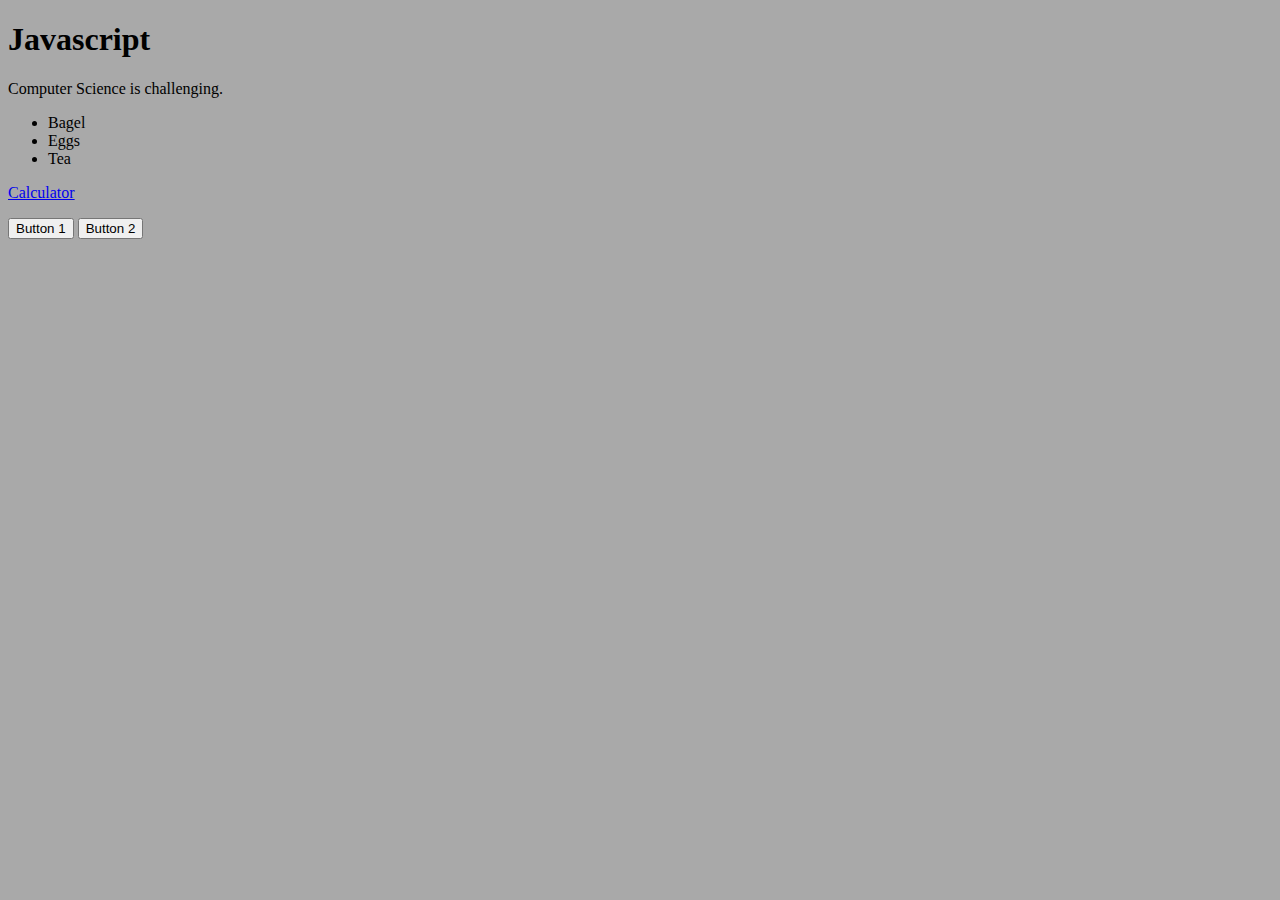
<file: Index.html>
<!DOCTYPE html>
<html>
<head>
<link rel="stylesheet" href="styles.css">
</head>

<body>
<h1>Javascript</h1>
<p>Computer Science is challenging.</p>
<ul>
    <li>Bagel</li>
    <li>Eggs</li>
    <li>Tea</li>
</ul>
<a href="calculator.html">Calculator</a>
<div id="BoxA"></div>
<p id="wordBox"></p>
<button type="button"
onclick="function1()"
>Button 1</button>
<button type="button"
onclick="function2()">
    Button 2
</button>

<script>
var name = "Teacher";

function function1(){
    alert("Hello " + name);
}

function function2(){
    document.getElementById("wordBox").innerHTML = name;
}



</script>


</body>


</html>
</file>
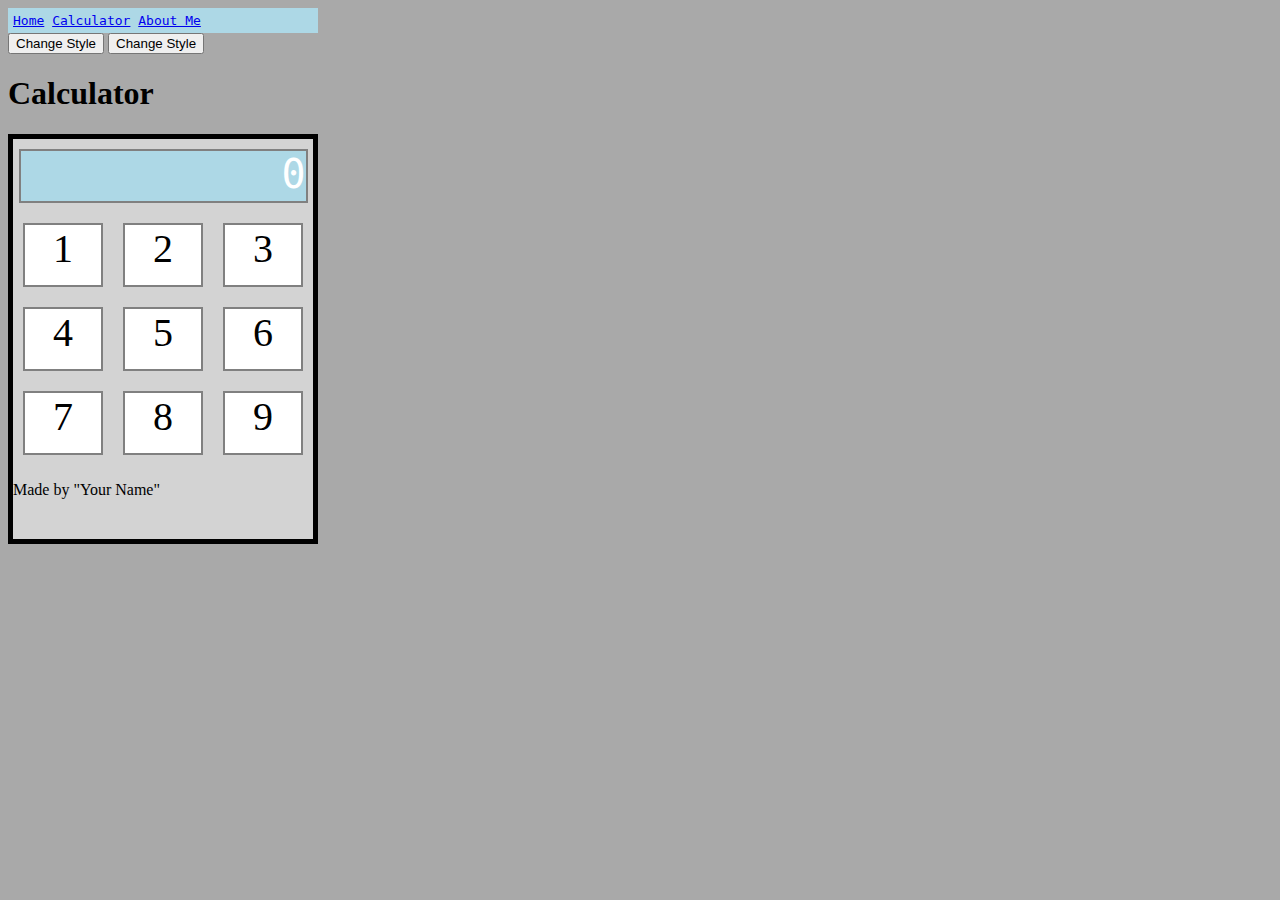
<file: calculator.html>
<!DOCTYPE html>
<html>
<head>
    <link rel="stylesheet" href="styles.css">
</head>
<body>
<div class="topNav">
<a href="#">Home</a>
<a href="#">Calculator</a>
<a href="#">About Me</a>

</div>

<button type="button"
onclick="change()"
>Change Style</button>

<button type="button"
onclick="change2()"
>Change Style</button>


<h1>Calculator</h1>
<div id="calculator" class="container">
<div class="row">
<div id="screen">0</div>
</div>

<div class="row">
<div> 1</div>
<div> 2</div>
<div> 3</div>
</div>
<div class="row">
<div> 4</div>
<div> 5</div>
<div> 6</div>
</div><div class="row">
<div> 7</div>
<div> 8</div>
<div> 9</div>
</div>
<p>Made by "Your Name"</p>
</div>

<script>

const element = document.getElementById("calculator"); 
function change() {
  
  element.classList.remove("container");
  element.classList.add("container2"); 
}

function change2(){
  element.classList.toggle("dark-mode")
}
</script>

</body>

</html>
</file>
<file: styles.css>
body{
background-color:darkgrey;
}

.container{
width: 300px;
height: 400px;
background-color:lightgray;
border:5px solid black;
cursor: pointer;
}

.container2{
width: 500px;
height: 400px;
background-color:orange;
border:5px solid white;
color:red;
cursor: pointer;
}

.dark-mode{
width: 300px;
height: 400px;
background-color:black;
border:5px solid green;
color:red;
cursor: pointer;
}


.row{
display:flex;
flex-direction:row;
}

.row div{
width: 130px;
height: 60px;
background-color:white;
border:2px solid gray;
margin:10px;
text-align:center;
font-size:40px;
}

.row div:hover{
background-color:lightblue;
border:2px solid white;
}

#screen{
width:95%;
height:50px;
background-color:lightblue;
margin:10px auto;
text-align:right;
color:white;
font-family:monospace;
}

.topNav{
width: 300px;
background-color:lightblue;
padding:5px;
color:white;
font-family:Monospace;
cursor:pointer;
}
</file>
